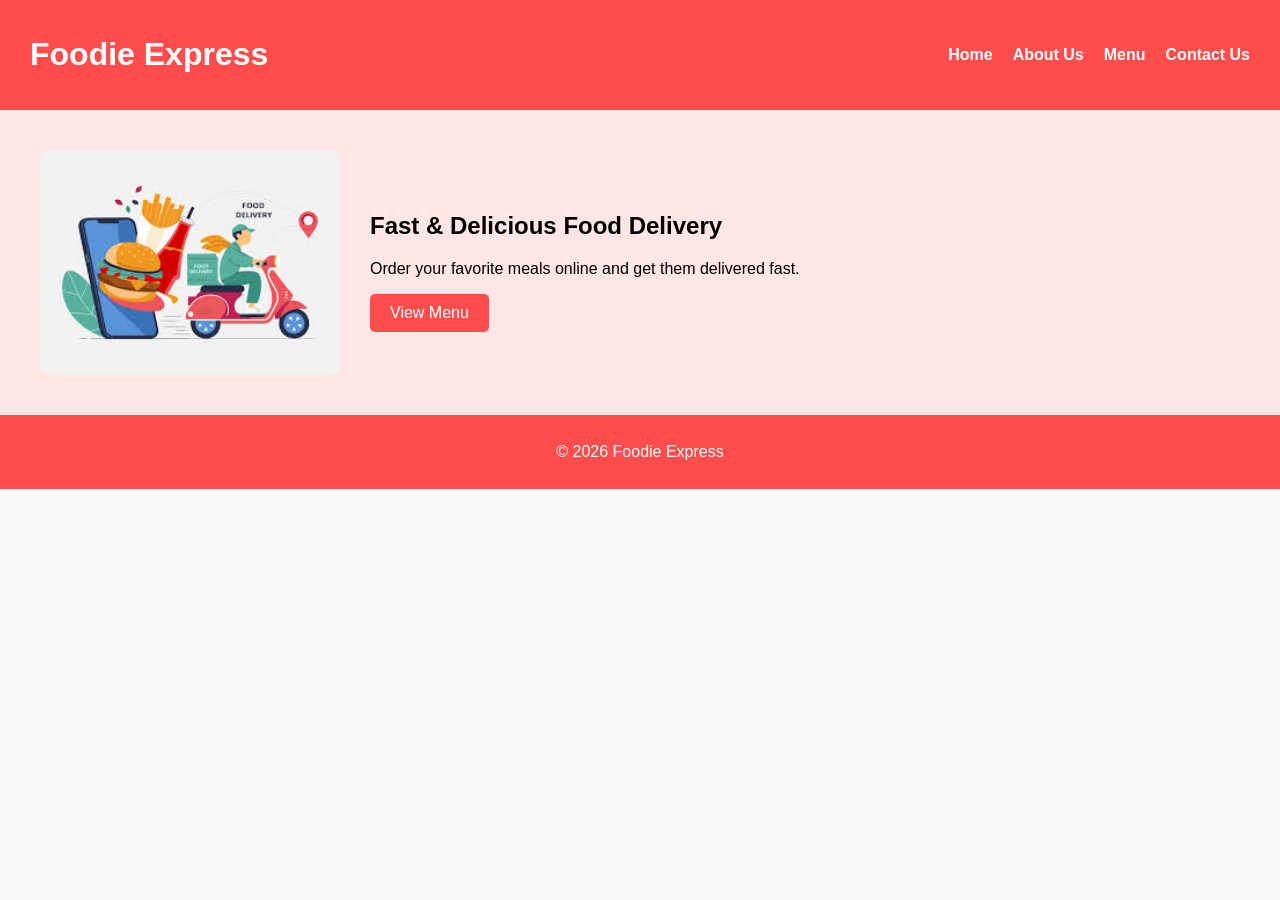
<file: index.html>
<!DOCTYPE html>
<html lang="en">
<head>
    <meta charset="UTF-8">
    <title>Foodie Express | Home</title>
    <link rel="stylesheet" href="style.css">
</head>
<body>

<div class="navbar">
    <h1>Foodie Express</h1>
    <ul>
        <li><a href="index.html">Home</a></li>
        <li><a href="about.html">About Us</a></li>
        <li><a href="menu.html">Menu</a></li>
        <li><a href="contact.html">Contact Us</a></li>
    </ul>
</div>

<div class="hero">
    <img src="delivery.jpg" alt="Delivery">
    <div class="hero-text">
        <h2>Fast & Delicious Food Delivery</h2>
        <p>Order your favorite meals online and get them delivered fast.</p>
        <a href="menu.html" class="btn">View Menu</a>
    </div>
</div>

<div class="footer">
    <p>© 2026 Foodie Express</p>
</div>

</body>
</html>
</file>
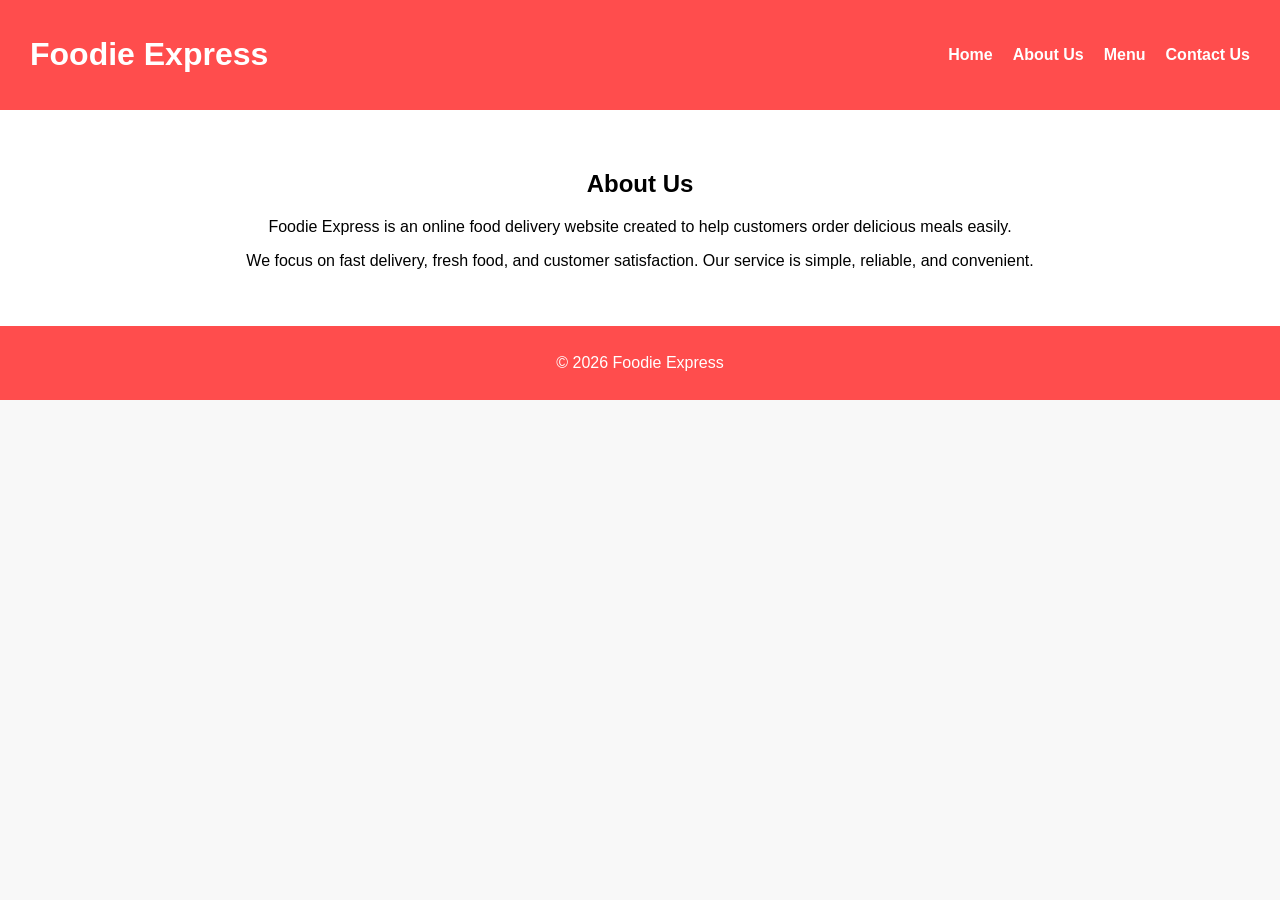
<file: about.html>
<!DOCTYPE html>
<html lang="en">
<head>
    <meta charset="UTF-8">
    <title>About Us</title>
    <link rel="stylesheet" href="style.css">
</head>
<body>

<div class="navbar">
    <h1>Foodie Express</h1>
    <ul>
        <li><a href="index.html">Home</a></li>
        <li><a href="about.html">About Us</a></li>
        <li><a href="menu.html">Menu</a></li>
        <li><a href="contact.html">Contact Us</a></li>
    </ul>
</div>

<div class="section">
    <h2>About Us</h2>
    <p>
        Foodie Express is an online food delivery website created to help
        customers order delicious meals easily.
    </p>
    <p>
        We focus on fast delivery, fresh food, and customer satisfaction.
        Our service is simple, reliable, and convenient.
    </p>
</div>

<div class="footer">
    <p>© 2026 Foodie Express</p>
</div>

</body>
</html>
</file>
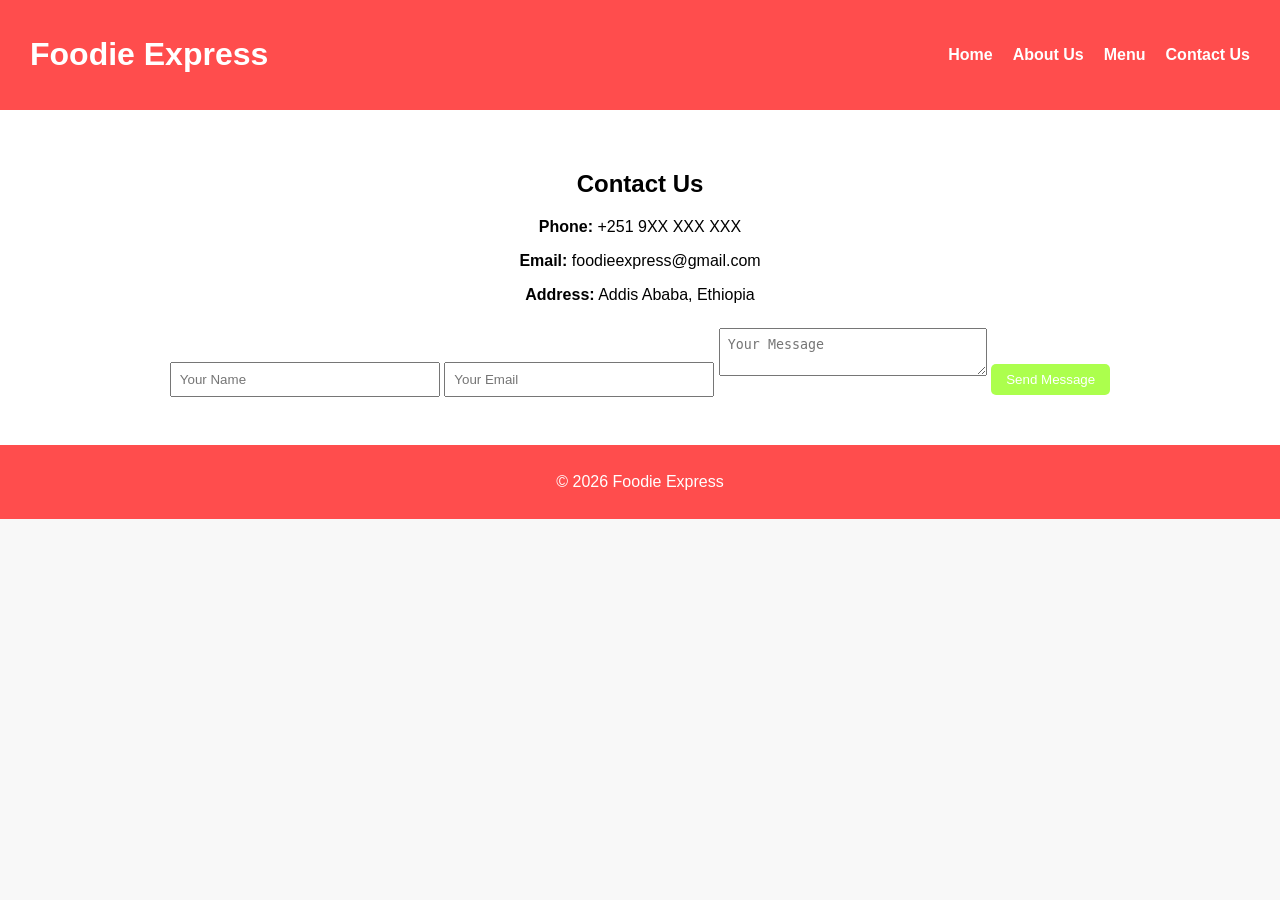
<file: contact.html>
<!DOCTYPE html>
<html lang="en">
<head>
    <meta charset="UTF-8">
    <title>Contact Us</title>
    <link rel="stylesheet" href="style.css">
</head>
<body>

<div class="navbar">
    <h1>Foodie Express</h1>
    <ul>
        <li><a href="index.html">Home</a></li>
        <li><a href="about.html">About Us</a></li>
        <li><a href="menu.html">Menu</a></li>
        <li><a href="contact.html">Contact Us</a></li>
    </ul>
</div>

<div class="section">
    <h2>Contact Us</h2>

    <p><strong>Phone:</strong> +251 9XX XXX XXX</p>
    <p><strong>Email:</strong> foodieexpress@gmail.com</p>
    <p><strong>Address:</strong> Addis Ababa, Ethiopia</p>

    <form action="contact_process.php" method="POST">

        <input type="text" name="name" placeholder="Your Name" required>
        
        <input type="email" name="email" placeholder="Your Email" required>
        
        <textarea name="message" placeholder="Your Message"></textarea>
        
        <button type="submit">Send Message</button>
        
        </form>
</div>

<div class="footer">
    <p>© 2026 Foodie Express</p>
</div>

</body>
</html>
</file>
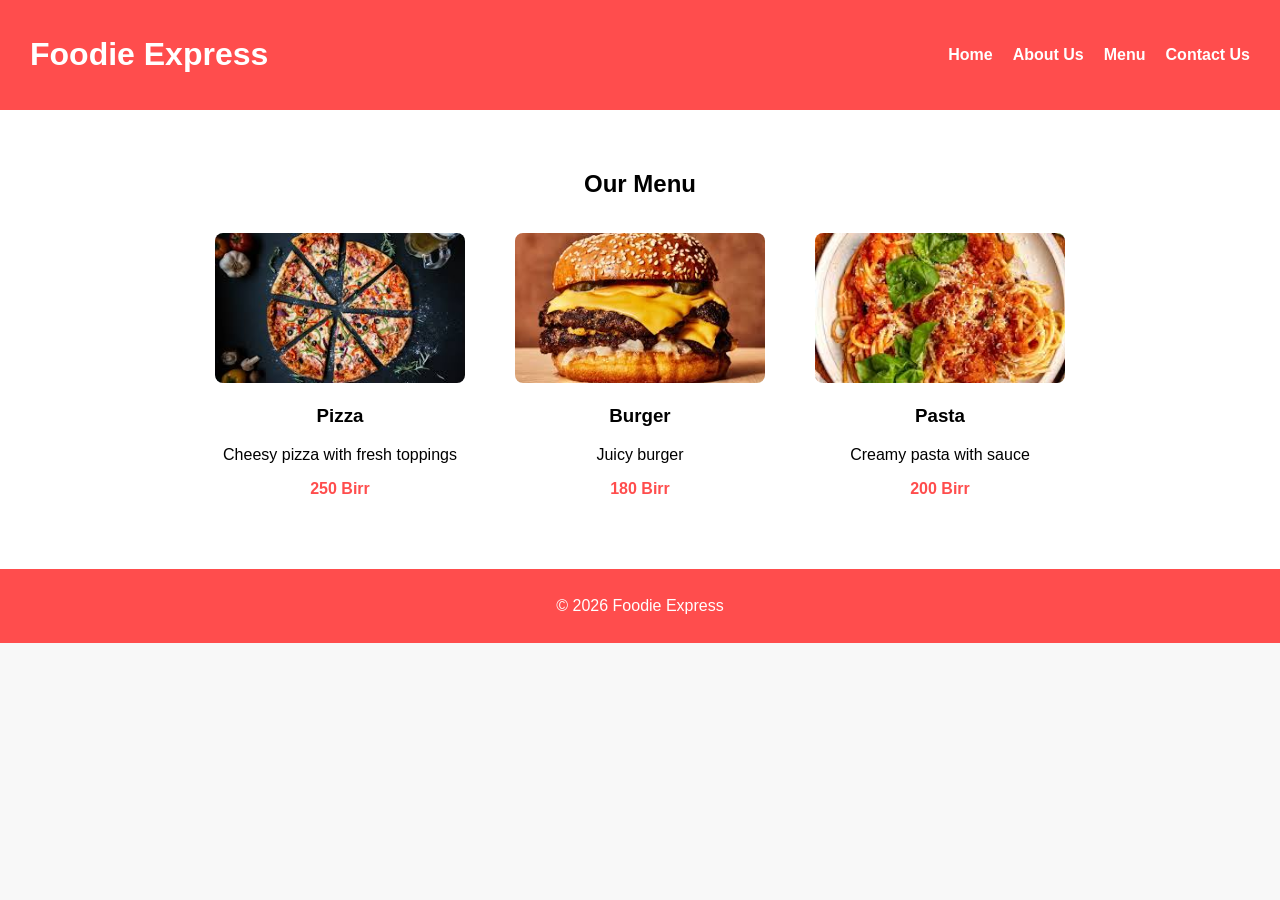
<file: menu.html>
<!DOCTYPE html>
<html lang="en">
<head>
    <meta charset="UTF-8">
    <title>Menu</title>
    <link rel="stylesheet" href="style.css">
</head>
<body>

<div class="navbar">
    <h1>Foodie Express</h1>
    <ul>
        <li><a href="index.html">Home</a></li>
        <li><a href="about.html">About Us</a></li>
        <li><a href="menu.html">Menu</a></li>
        <li><a href="contact.html">Contact Us</a></li>
    </ul>
</div>

<div class="section">
    <h2>Our Menu</h2>

    <div class="food-container">
        <div class="food-box">
            <img src="pizza.jpg">
            <h3>Pizza</h3>
            <p>Cheesy pizza with fresh toppings</p>
            <p class="price">250 Birr</p>
        </div>

        <div class="food-box">
            <img src="burgerk.jpg">
            <h3>Burger</h3>
            <p>Juicy burger</p>
            <p class="price">180 Birr</p>
        </div>

        <div class="food-box">
            <img src="pasta.jpg">
            <h3>Pasta</h3>
            <p>Creamy pasta with sauce</p>
            <p class="price">200 Birr</p>
        </div>
    </div>
</div>

<div class="footer">
    <p>© 2026 Foodie Express</p>
</div>

</body>
</html>
</file>
<file: style.css>
body {
    margin: 0;
    font-family: Arial, sans-serif;
    background-color: #f8f8f8;
}


.navbar {
    background-color: #ff4d4d;
    color: white;
    padding: 15px 30px;
    display: flex;
    justify-content: space-between;
    align-items: center;
}

.navbar ul {
    list-style: none;
    display: flex;
}

.navbar li {
    margin-left: 20px;
}

.navbar a {
    color: white;
    text-decoration: none;
    font-weight: bold;
}

.hero {
    display: flex;
    align-items: center;
    padding: 40px;
    background-color: #ffe6e6;
}

.hero img {
    width: 300px;
    border-radius: 10px;
}

.hero-text {
    margin-left: 30px;
}

.btn {
    display: inline-block;
    padding: 10px 20px;
    background-color: #ff4d4d;
    color: white;
    text-decoration: none;
    border-radius: 5px;
}

.section {
    padding: 40px;
    text-align: center;
    background-color: white;
}


.food-container {
    display: flex;
    justify-content: center;
    gap: 20px;
    flex-wrap: wrap;
}

.food-box {
    width: 250px;
    background: #fff;
    padding: 15px;
    border-radius: 10px;
}

.food-box img {
    width: 100%;
    height: 150px;
    object-fit: cover;
    border-radius: 8px;
}

.price {
    color: #ff4d4d;
    font-weight: bold;
}


input, textarea {
    width: 250px;
    padding: 8px;
    margin: 8px 0;
}

button {
    padding: 8px 15px;
    background-color: #acff4d;
    color: white;
    border: none;
    border-radius: 5px;
}


.footer {
    background-color: #ff4d4d;
    color: white;
    text-align: center;
    padding: 12px;
}
</file>
